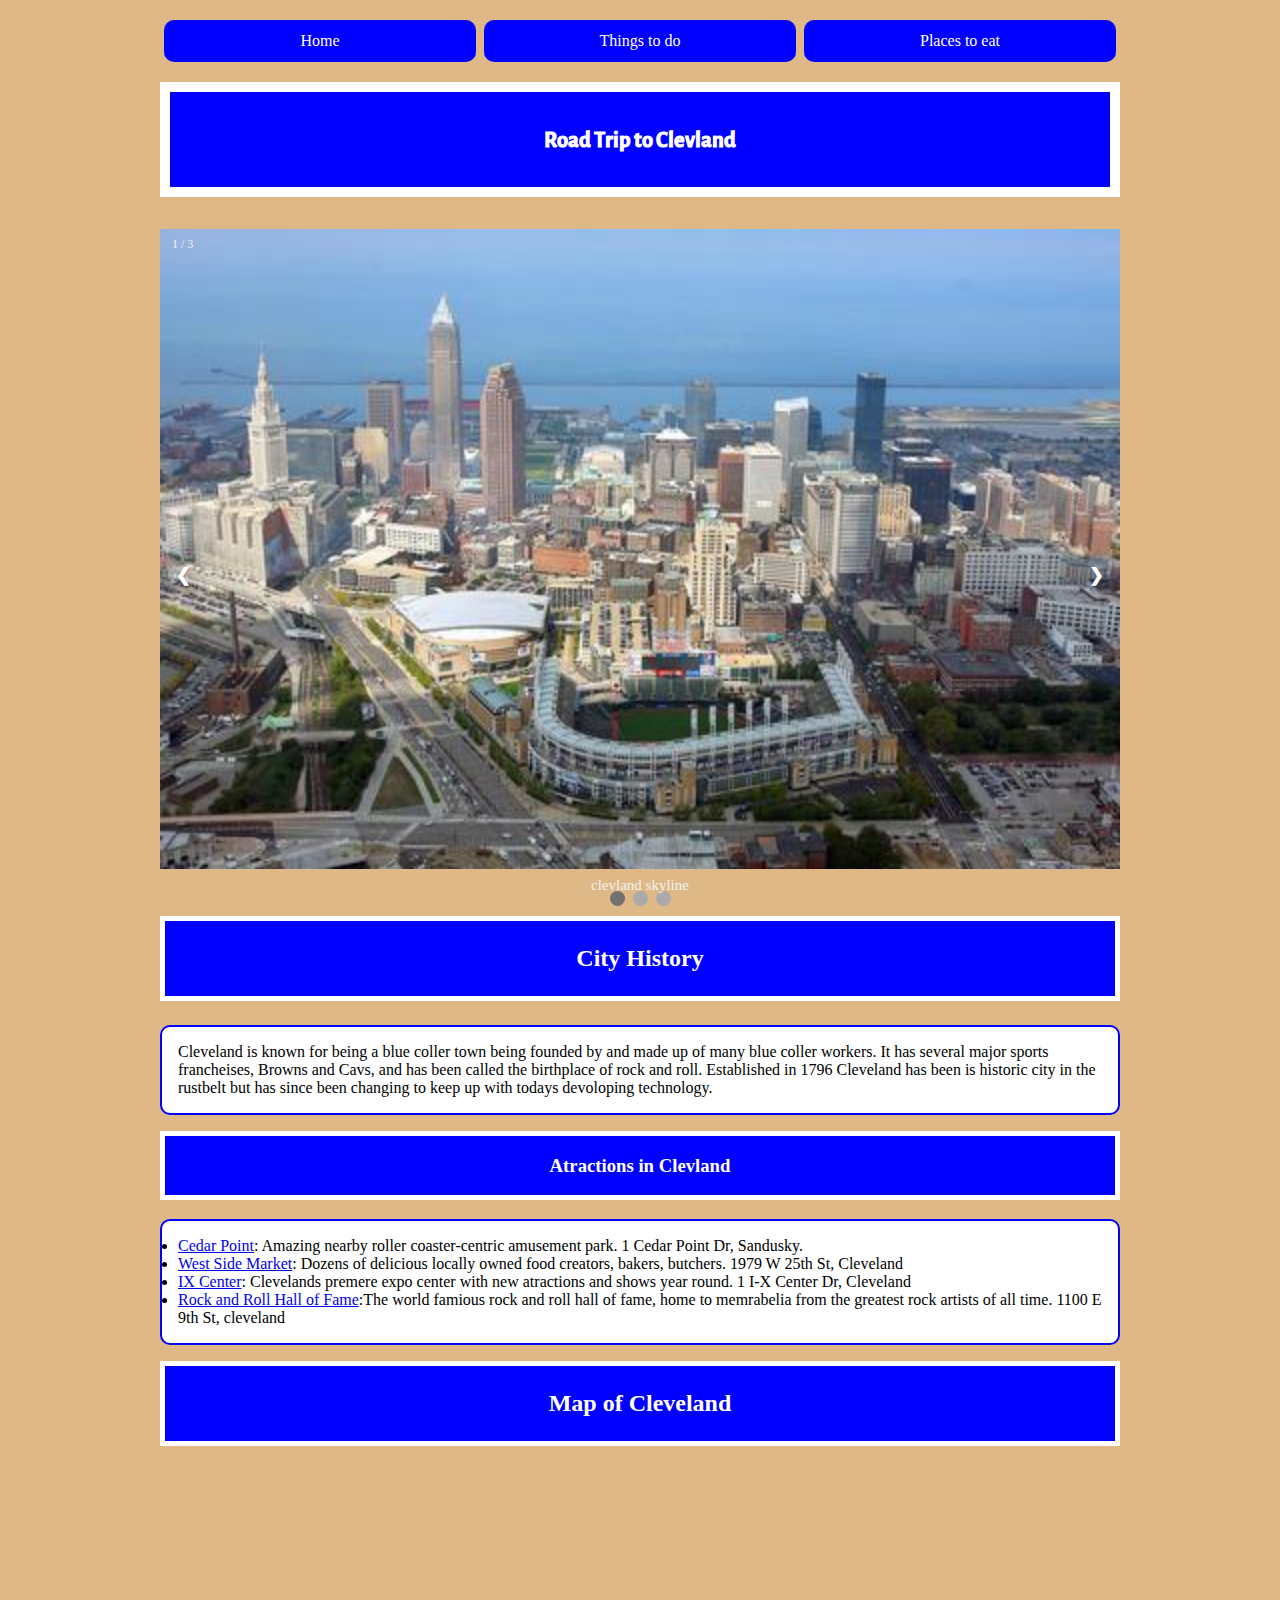
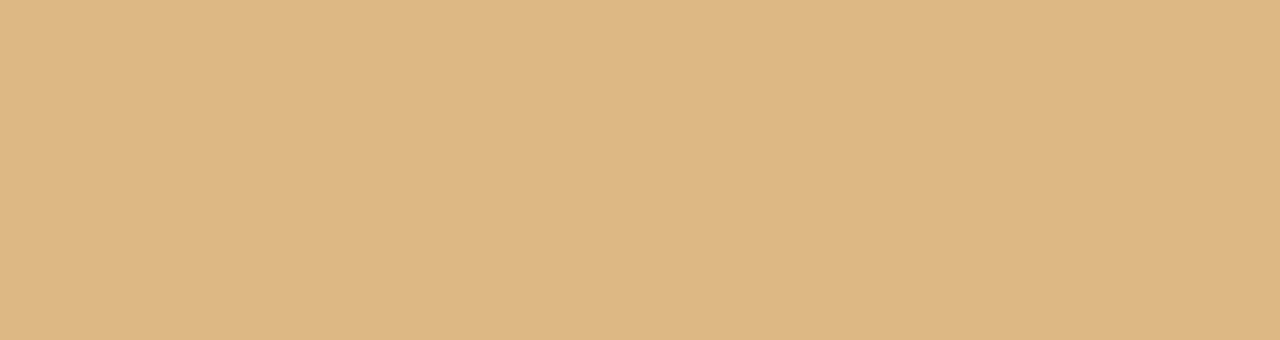
<file: index.html>
<!DOCTYPE html>
<html lang="en">

<head>      
    <meta charset="utf-8">
    <meta name="viewport" content="width=device-width, initial-scale=1.0">
    <title>road trip to Clevland</title>
    <meta name="author" content="Tim Sheehan">
    <meta name="description" content="describe your page here">
    <link rel="stylesheet" href="styles.css">
    <link rel="preconnect" href="https://fonts.googleapis.com">
    <link rel="preconnect" href="https://fonts.gstatic.com" crossorigin>
    <link href="https://fonts.googleapis.com/css2?family=Gurajada&display=swap" rel="stylesheet">
  </head>


<body>
  <main class="container">

  <nav>
    <ul class="red">
    <li><a href="index.html">Home</a></li>
    <li><a href="do.html">Things to do</a></li>
    <li><a href="eat.html">Places to eat</a></li>
    </ul>
 </nav>
 <h1>Road Trip to Clevland</h1>
 <div class="slideshow-container">

    <div class="mySlides fade">
      <div class="numbertext">1 / 3</div>
      <img src="images/Cleveland-Skyline.jpeg" style="width:100%">
      <div class="text">clevland skyline</div>
    </div>
  
    <div class="mySlides fade">
      <div class="numbertext">2 / 3</div>
      <img src="images/clevland river.jpeg" style="width:100%">
      <div class="text">clevland river</div>
    </div>
  
    <div class="mySlides fade">
      <div class="numbertext">3 / 3</div>
      <img src="images/clevland sign.webp" style="width:100%">
      <div class="text">clevland sign</div>
    </div>
  
    <a class="prev" onclick="plusSlides(-1)">&#10094;</a>
    <a class="next" onclick="plusSlides(1)">&#10095;</a>

  <br>

  <div style="text-align:center">
    <span class="dot" onclick="currentSlide(1)"></span>
    <span class="dot" onclick="currentSlide(2)"></span>
    <span class="dot" onclick="currentSlide(3)"></span>
  </div>
 </div>

  
  <h2>City History</h2>
    <p class="green"> Cleveland is known for being a blue coller town being founded by and made up of many blue coller workers. It has several major sports francheises, Browns and Cavs, and has been called the birthplace of rock and roll. Established in 1796 Cleveland has been is historic city in the rustbelt but has since been changing to keep up with todays devoloping technology. </p>
      <div class="atractions in cleveland">
    <h3>Atractions in Clevland</h3>
    <ul class="blue">
      <li><a href="https://www.cedarpoint.com/">Cedar Point</a>: Amazing nearby roller coaster-centric amusement park. 1 Cedar Point Dr, Sandusky.</li>
      <li><a href="http://westsidemarket.org/">West Side Market</a>: Dozens of delicious locally owned food creators, bakers, butchers. 1979 W 25th St, Cleveland</a></li>
      <li><a href="https://www.ixcenter.com/"> IX Center</a>: Clevelands premere expo center with new atractions and shows year round. 1 I-X Center Dr, Cleveland</a></li>
      <li><a href="https://www.rockhall.com/?gclid=Cj0KCQiAr5iQBhCsARIsAPcwRONRO32q2CLyvyZlqkhq5wfYHyGXgGzll4GT39zed6-x2GUgoaTLxSIaAhyNEALw_wcB">Rock and Roll Hall of Fame</a>:The world famious rock and roll hall of fame, home to memrabelia from the greatest rock artists of all time. 1100 E 9th St, cleveland</li>
      </ul>
    <h2>Map of Cleveland</h2>
    <iframe src="https://www.google.com/maps/embed?pb=!1m18!1m12!1m3!1d23909.695027941354!2d-81.71102348926617!3d41.488845719767085!2m3!1f0!2f0!3f0!3m2!1i1024!2i768!4f13.1!3m3!1m2!1s0x8830f00dd15ff6df%3A0xe85ca130bbcedde7!2sCleveland%2C%20OH%2044113!5e0!3m2!1sen!2sus!4v1647361708438!5m2!1sen!2sus" width="600" height="450" style="border:0;" allowfullscreen="" loading="lazy"></iframe>
    </main>   
</body>
<script>
  var slideIndex = 1;
  showSlides(slideIndex);
  
  function plusSlides(n) {
    showSlides(slideIndex += n);
  }
  
  function currentSlide(n) {
    showSlides(slideIndex = n);
  }
  
  function showSlides(n) {
    var i;
    var slides = document.getElementsByClassName("mySlides");
    var dots = document.getElementsByClassName("dot");
    if (n > slides.length) {slideIndex = 1}    
    if (n < 1) {slideIndex = slides.length}
    for (i = 0; i < slides.length; i++) {
        slides[i].style.display = "none";  
    }
    for (i = 0; i < dots.length; i++) {
        dots[i].className = dots[i].className.replace(" active", "");
    }
    slides[slideIndex-1].style.display = "block";  
    dots[slideIndex-1].className += " active";
  }
  </script>
</html>
</file>
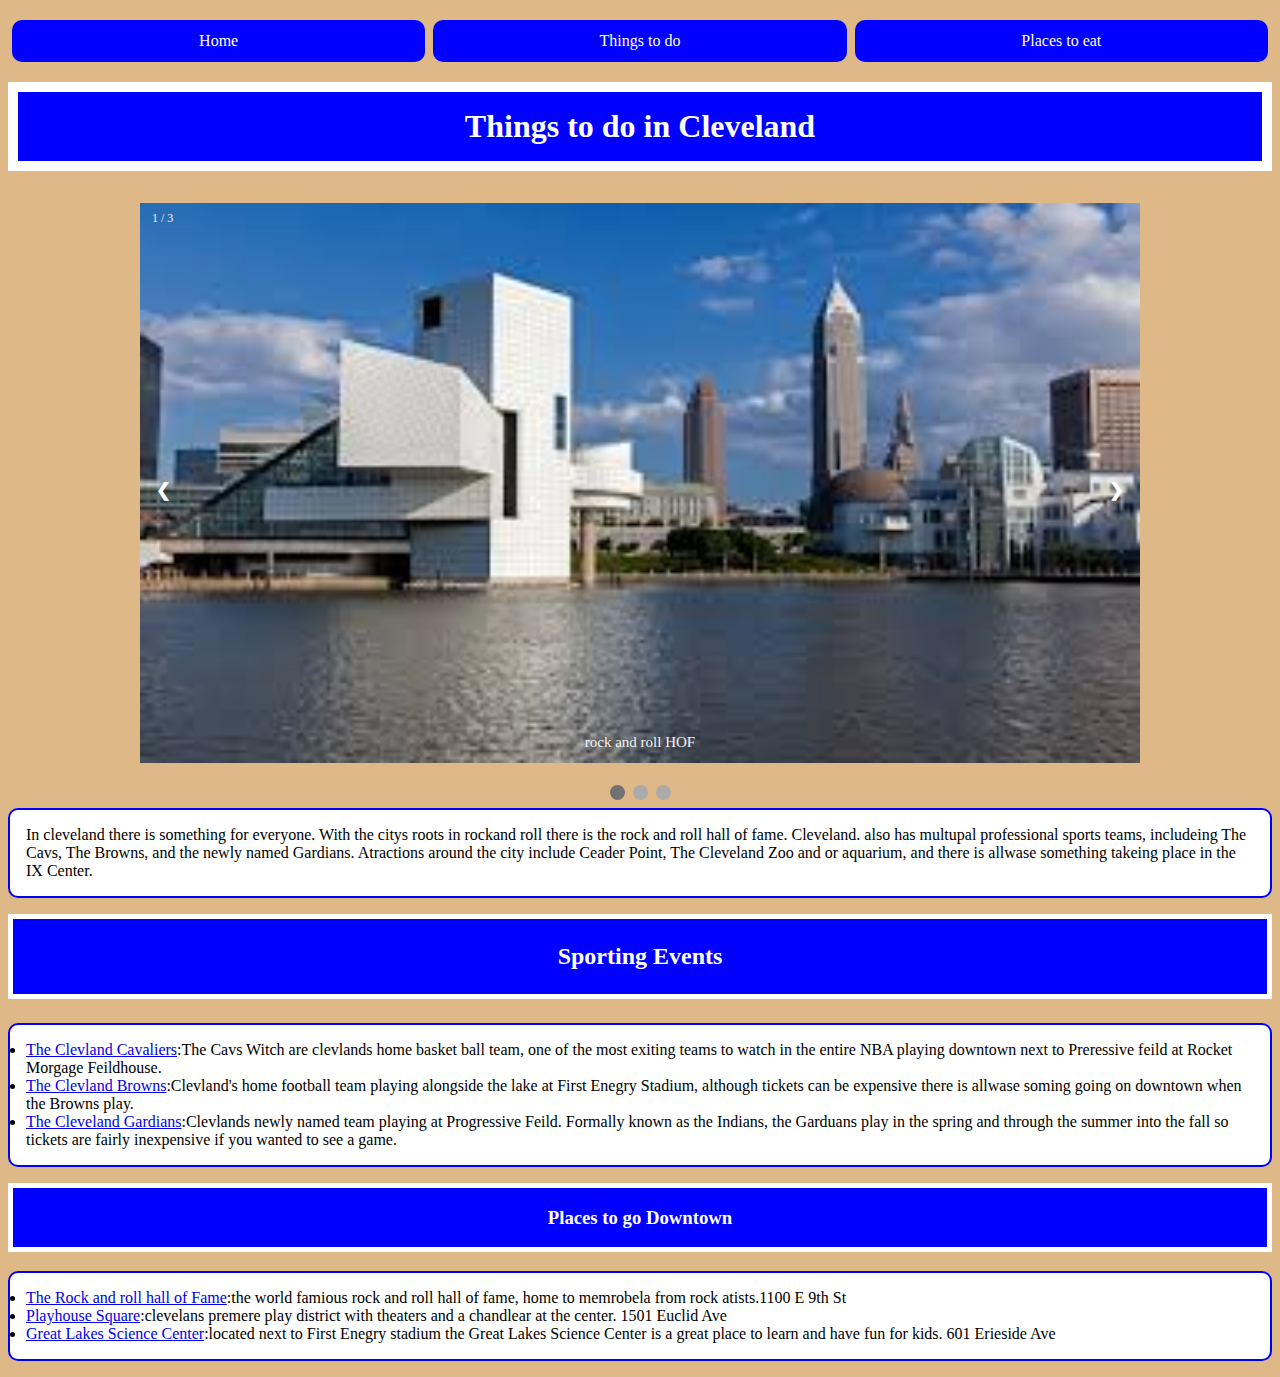
<file: do.html>
<!DOCTYPE html>
<html lang="en">

<head>      
    <meta charset="utf-8">
    <meta name="viewport" content="width=device-width, initial-scale=1.0">
    <title>Things to do in Cleveland</title>
    <meta name="author" content="Tim Sheehan">
    <meta name="description" content="describe your page here">
    <link rel="stylesheet" href="styles.css">
</head>

<body>
  <nav>
    <ul class="red">
       <li><a href="index.html">Home</a></li>
      <li><a href="do.html">Things to do</a></li>
      <li><a href="eat.html">Places to eat</a></li>
    </ul>
</nav>
<h1>Things to do in Cleveland</h1>
<div class="slideshow-container">

    <div class="mySlides fade">
      <div class="numbertext">1 / 3</div>
      <img src="images/rock and roll HOF.jpeg" style="width:100%">
      <div class="text">rock and roll HOF</div>
    </div>
  
    <div class="mySlides fade">
      <div class="numbertext">2 / 3</div>
      <img src="images/browns game.webp" style="width:100%">
      <div class="text">Browns game</div>
    </div>
  
    <div class="mySlides fade">
      <div class="numbertext">3 / 3</div>
      <img src="images/playhouse square.jpeg" style="width:100%">
      <div class="text">play House Square</div>
    </div>
  
    <a class="prev" onclick="plusSlides(-1)">&#10094;</a>
    <a class="next" onclick="plusSlides(1)">&#10095;</a>
  </div>
  <br>
 
  <div style="text-align:center">
    <span class="dot" onclick="currentSlide(1)"></span>
    <span class="dot" onclick="currentSlide(2)"></span>
    <span class="dot" onclick="currentSlide(3)"></span>
  </div>
<div class="attractions">
   
<p class="green">In cleveland there is something for everyone. With the citys roots in rockand roll there is the rock and roll hall of fame. Cleveland. also has multupal professional sports teams, includeing The Cavs, The Browns, and the newly named Gardians. Atractions around the city include Ceader Point, The Cleveland Zoo and or aquarium, and there is allwase something takeing place in the IX Center. </p1>
    <h2> Sporting Events</h2>
<ul class="blue" >
    <li><a href="https://www.nba.com/cavaliers/">The Clevland Cavaliers</a>:The Cavs Witch are clevlands home basket ball team, one of the most exiting teams to watch in the entire NBA playing downtown next to Preressive feild at Rocket Morgage Feildhouse. </li>
    <li><a href="https://www.clevelandbrowns.com/">The Clevland Browns</a>:Clevland's home football team playing alongside the lake at First Enegry Stadium, although tickets can be expensive there is allwase soming going on downtown when the Browns play.</li>
    <li><a href="https://www.mlb.com/guardians">The Cleveland Gardians</a>:Clevlands newly named team playing at Progressive Feild. Formally known as the Indians, the Garduans play in the spring and through the summer into the fall so tickets are fairly inexpensive if you wanted to see a game. </li>
</ul>
<div class="attraction"s>
    <h3>Places to go Downtown </h3>
<ul class="blue">
    <li><a href="https://www.rockhall.com/?gclid=Cj0KCQiAr5iQBhCsARIsAPcwROPka87QmJjiqKXN3UwimGuiBxHP4dO6hY5J5MjRgx5NgZY1fPTXAy8aAqhAEALw_wcB">The Rock and roll hall of Fame</a>:the world famious rock and roll hall of fame, home to memrobela from rock atists.1100 E 9th St </li>
    <li><a href="https://www.playhousesquare.org/">Playhouse Square</a>:clevelans premere play district with theaters and a chandlear at the center. 1501 Euclid Ave</li>
    <li><a href="https://greatscience.com/">Great Lakes Science Center</a>:located next to First Enegry stadium the Great Lakes Science Center is a great place to learn and have fun for kids. 601 Erieside Ave</li>
</ul>
</body>
<script>
  var slideIndex = 1;
  showSlides(slideIndex);
  
  function plusSlides(n) {
    showSlides(slideIndex += n);
  }
  
  function currentSlide(n) {
    showSlides(slideIndex = n);
  }
  
  function showSlides(n) {
    var i;
    var slides = document.getElementsByClassName("mySlides");
    var dots = document.getElementsByClassName("dot");
    if (n > slides.length) {slideIndex = 1}    
    if (n < 1) {slideIndex = slides.length}
    for (i = 0; i < slides.length; i++) {
        slides[i].style.display = "none";  
    }
    for (i = 0; i < dots.length; i++) {
        dots[i].className = dots[i].className.replace(" active", "");
    }
    slides[slideIndex-1].style.display = "block";  
    dots[slideIndex-1].className += " active";
  }
  </script>
</html>
</file>
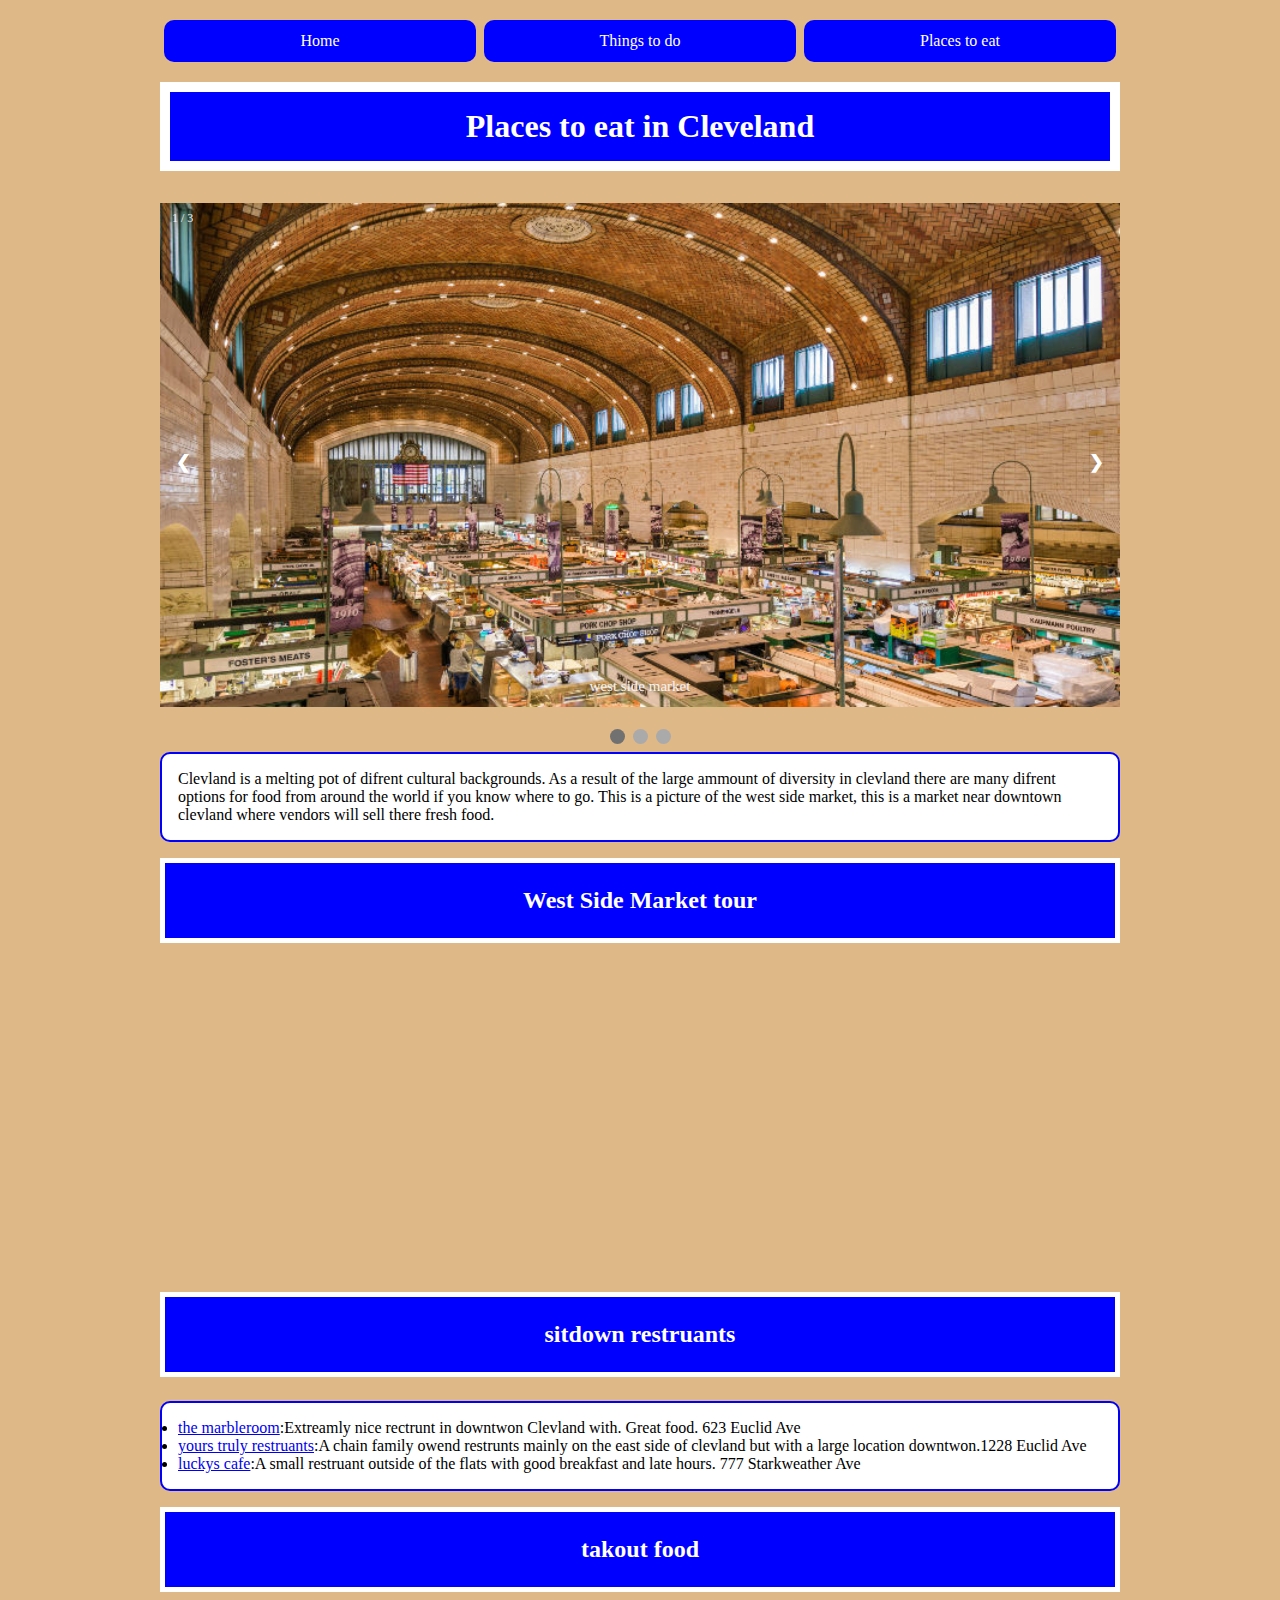
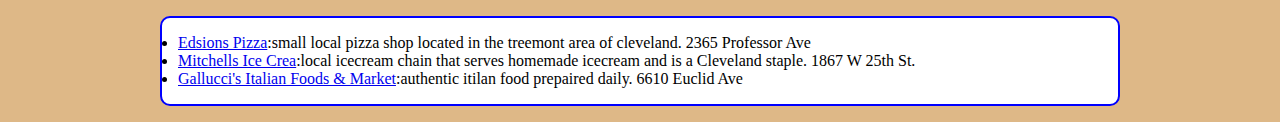
<file: eat.html>
<!DOCTYPE html>
<html lang="en">

<head>      
    <meta charset="utf-8">
    <meta name="viewport" content="width=device-width, initial-scale=1.0">
    <title>Places to eat in Cleveland</title>
    <meta name="author" content="Tim Sheehan">
    <meta name="Road Trip to Cleveland" content="Things to Eat in Cleveland">
    <link rel="stylesheet" href="styles.css">
</head>

<body>
  <main class="container">
  <nav> 
    <ul class="red">
       <li><a href="index.html">Home</a></li>
      <li><a href="do.html">Things to do</a></li>
      <li><a href="eat.html">Places to eat</a></li>
    </ul>
</nav>
<h1>Places to eat in Cleveland</h1>
<div class="slideshow-container">

  <div class="mySlides fade">
    <div class="numbertext">1 / 3</div>
    <img src="images/West-Side-Market.jpeg" style="width:100%">
    <div class="text">west side market</div>
  </div>

  <div class="mySlides fade">
    <div class="numbertext">2 / 3</div>
    <img src="images/mitchell's ice cream.jpeg" style="width:100%">
    <div class="text">mitchell's ice cream</div>
  </div>

  <div class="mySlides fade">
    <div class="numbertext">3 / 3</div>
    <img src="images/yours truly.avif" style="width:100%">
    <div class="text">yours truly</div>
  </div>

  <a class="prev" onclick="plusSlides(-1)">&#10094;</a>
  <a class="next" onclick="plusSlides(1)">&#10095;</a>
</div>
<br>

<div style="text-align:center">
  <span class="dot" onclick="currentSlide(1)"></span>
  <span class="dot" onclick="currentSlide(2)"></span>
  <span class="dot" onclick="currentSlide(3)"></span>
</div>

  <p class="green"> Clevland is a melting pot of difrent cultural backgrounds. As a result of the large ammount of diversity in clevland there are many difrent options for food from around the world if you know where to go. This is a picture of the west side market, this is a market near downtown clevland where vendors will sell there fresh food. </p>
  <h2>West Side Market tour</h2>
  <iframe width="560" height="315" src="https://www.youtube.com/embed/KY6IkN2R7V0" title="YouTube video player" frameborder="0" allow="accelerometer; autoplay; clipboard-write; encrypted-media; gyroscope; picture-in-picture" allowfullscreen></iframe>
  <h2>sitdown restruants</h2>

<ul class="blue">
  <li><a href="https://www.marbleroomcle.com/">the marbleroom</a>:Extreamly nice rectrunt in downtwon Clevland with. Great food. 623 Euclid Ave</li>
  <li><a href="https://ytr.com/">yours truly restruants</a>:A chain family owend restrunts mainly on the east side of clevland but with a large location downtwon.1228 Euclid Ave</li>
  <li><a href="https://www.luckyscafe.com/">luckys cafe</a>:A small restruant outside of the flats with good breakfast and late hours. 777 Starkweather Ave </li>
</ul>
<div class="sitdown restruants">
 <h2>takout food </h2>
 <ul class="blue">
  <li><a href="https://edisonspub.com/index.php/food/">Edsions Pizza</a>:small local pizza shop located in the treemont area of cleveland. 2365 Professor Ave</li>
  <li><a href="https://www.mitchellshomemade.com/">Mitchells Ice Crea</a>:local icecream chain that serves homemade icecream and is a Cleveland staple. 1867 W 25th St.</li>
  <li><a href="https://www.facebook.com/GalluccisCleveland/">Gallucci's Italian Foods & Market</a>:authentic itilan food prepaired daily. 6610 Euclid Ave</li>
 </ul>
 </div>
</body>
<script>
  var slideIndex = 1;
  showSlides(slideIndex);
  
  function plusSlides(n) {
    showSlides(slideIndex += n);
  }
  
  function currentSlide(n) {
    showSlides(slideIndex = n);
  }
  
  function showSlides(n) {
    var i;
    var slides = document.getElementsByClassName("mySlides");
    var dots = document.getElementsByClassName("dot");
    if (n > slides.length) {slideIndex = 1}    
    if (n < 1) {slideIndex = slides.length}
    for (i = 0; i < slides.length; i++) {
        slides[i].style.display = "none";  
    }
    for (i = 0; i < dots.length; i++) {
        dots[i].className = dots[i].className.replace(" active", "");
    }
    slides[slideIndex-1].style.display = "block";  
    dots[slideIndex-1].className += " active";
  }
  </script>
</html>
</file>
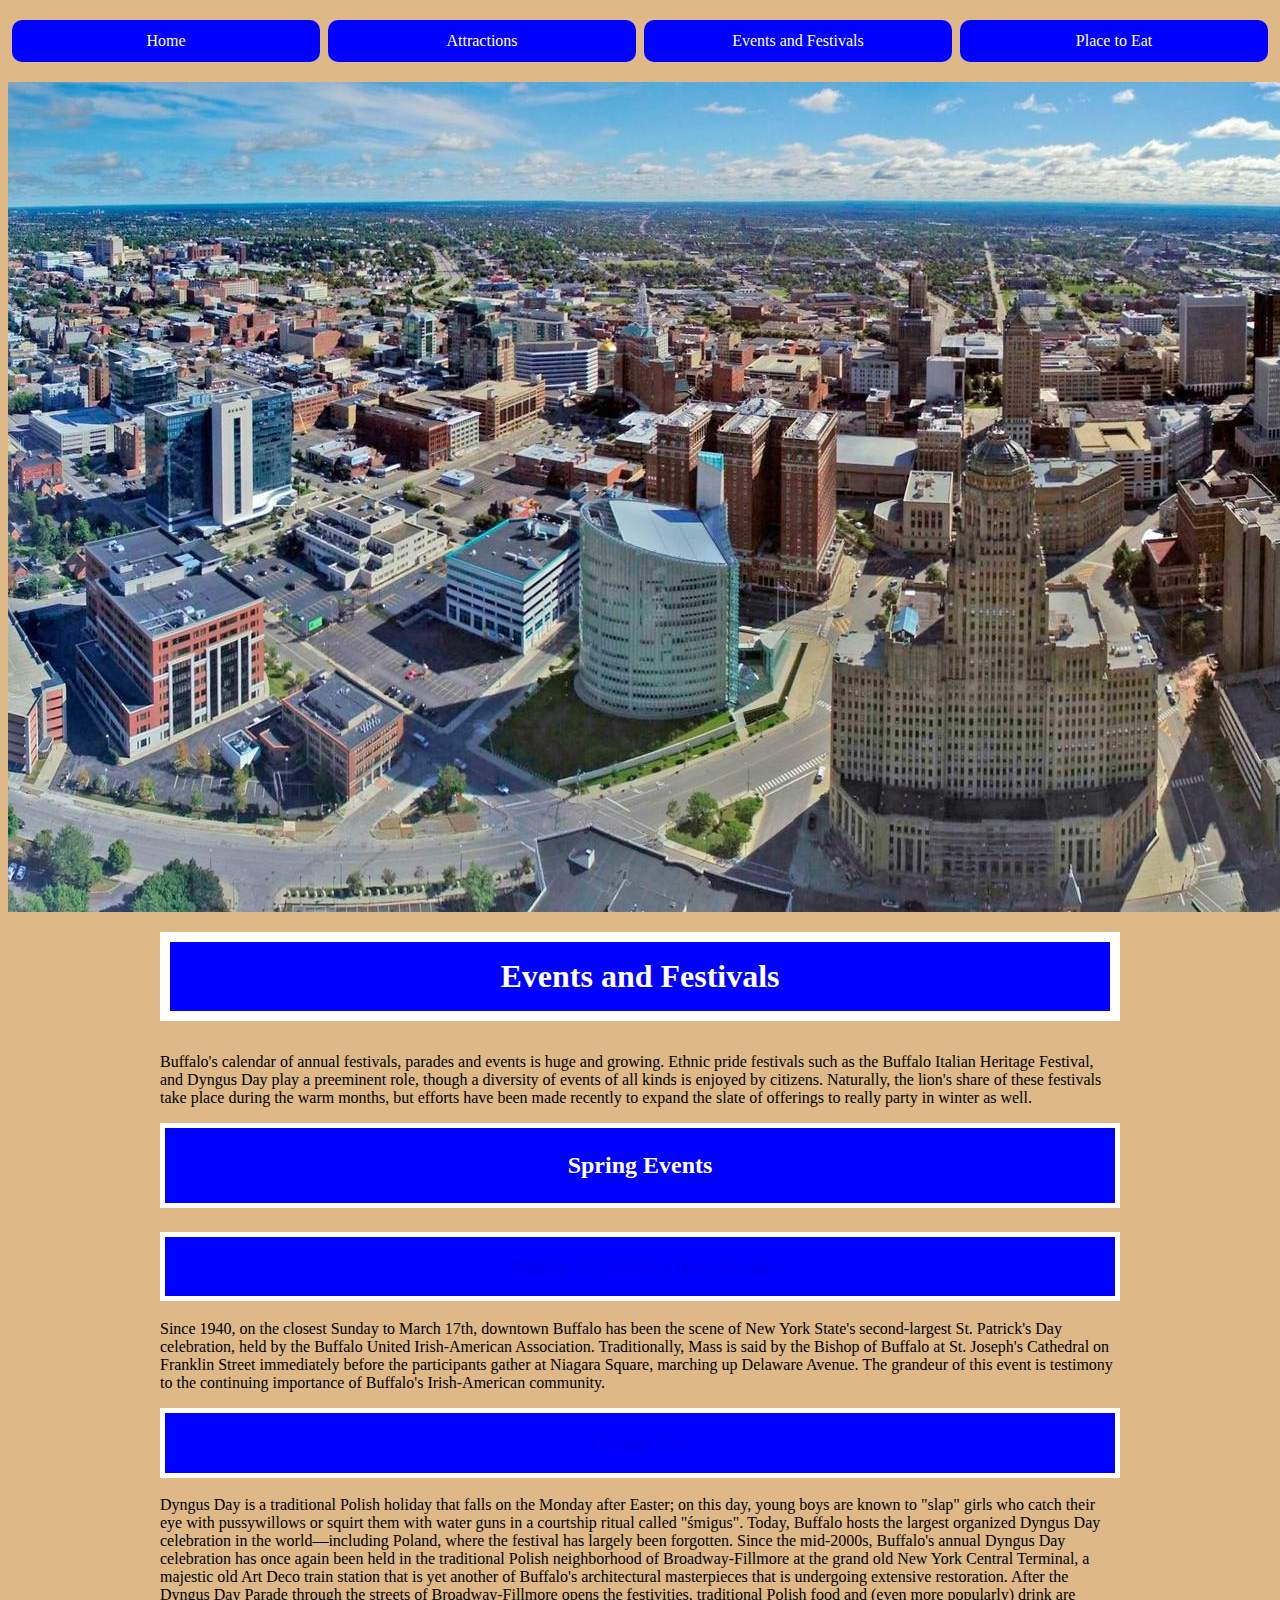
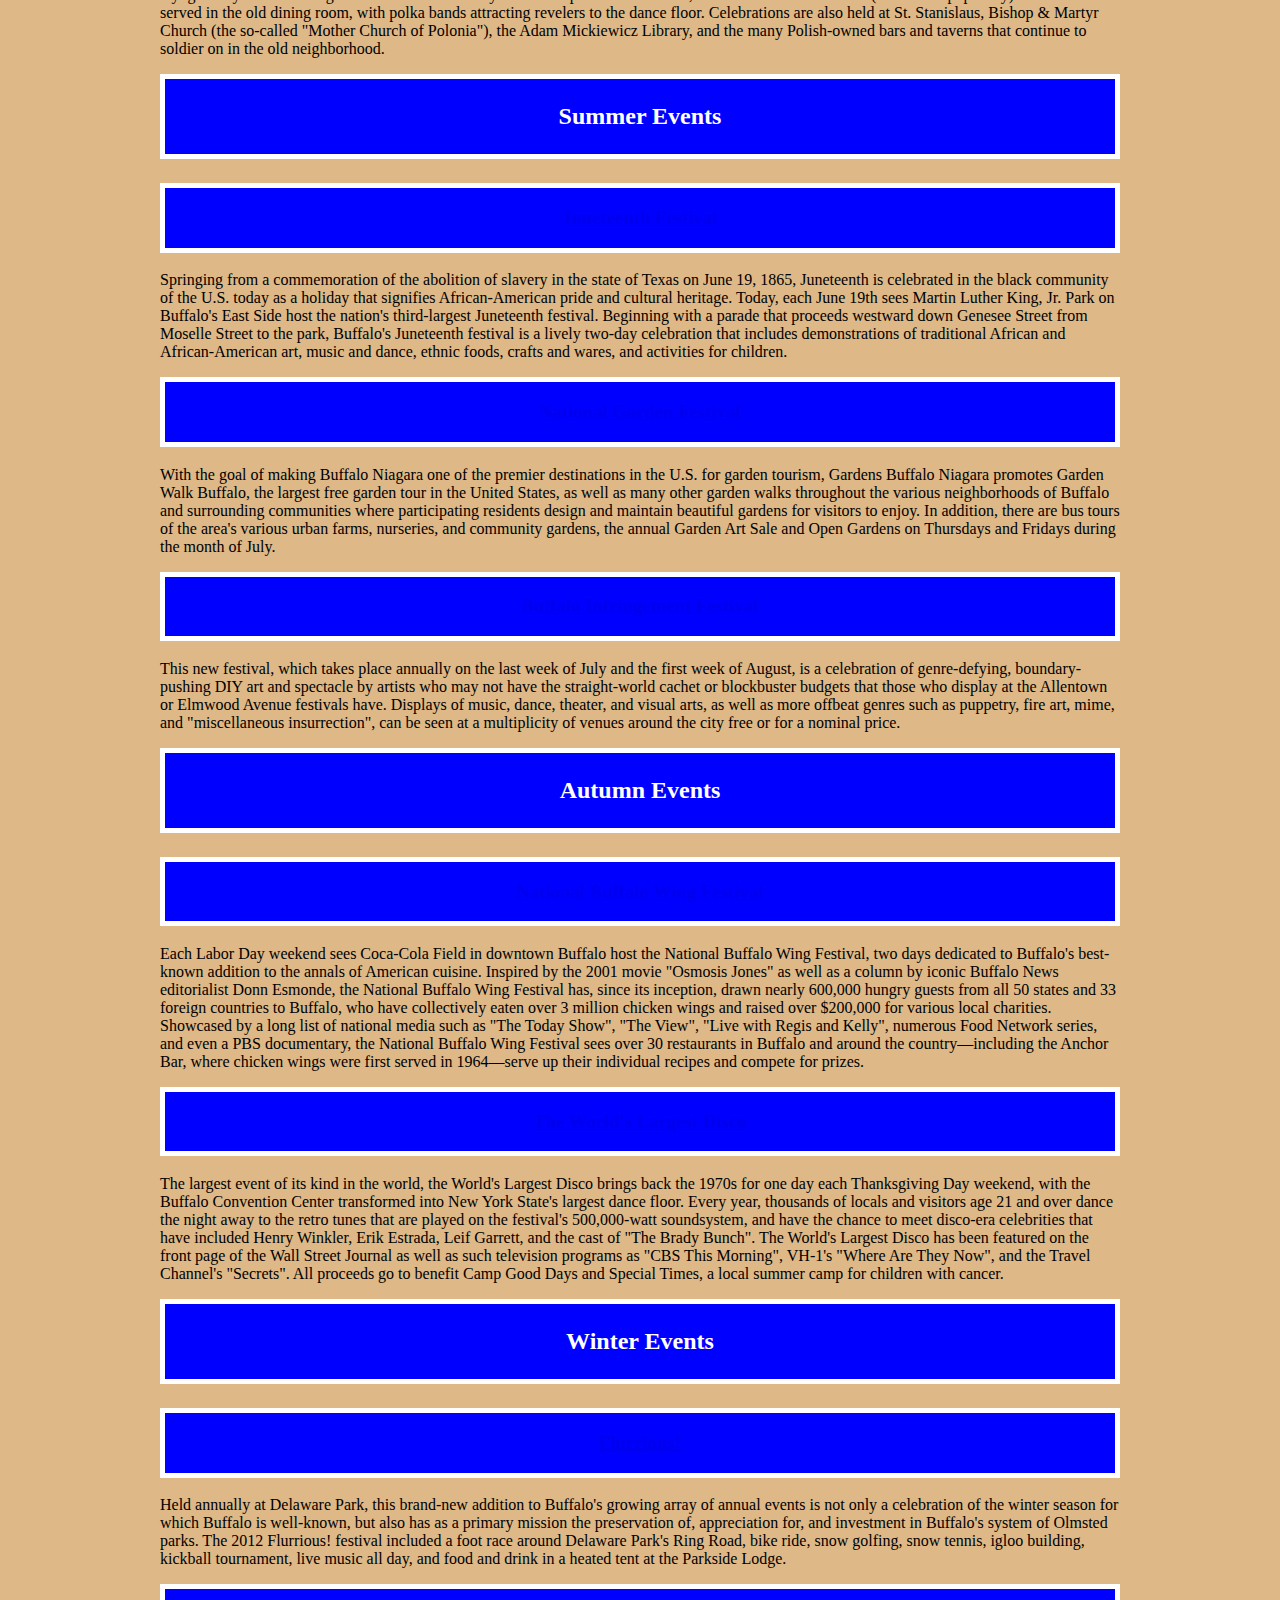
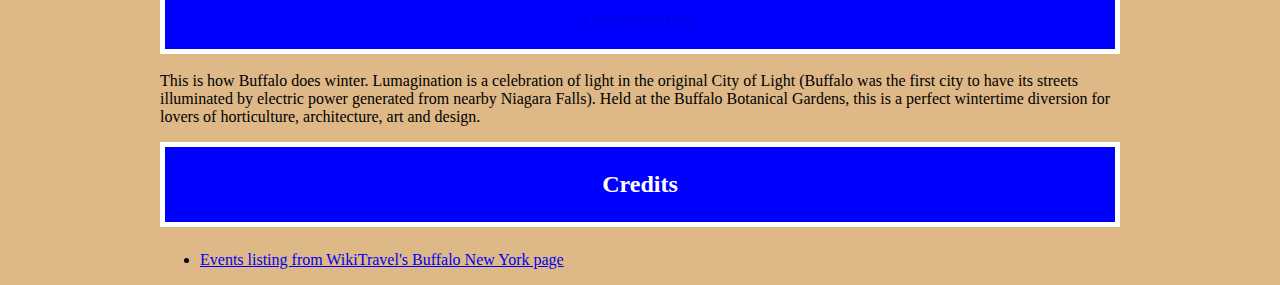
<file: sample-page.html>
<!DOCTYPE html>
<html lang="en">

<head>
    <meta charset="utf-8">
    <meta name="viewport" content="width=device-width, initial-scale=1.0">
    <title>Buffalo's a blast! Events and Festivals</title>
    <meta name="author" content="Jerry Yarnetsky">
    <meta name="description" content="Buffalo knows how to party every season of the year. Here are the coolest events.">
    <link rel="stylesheet" href="styles.css">
</head>

<body>

<!-- example navigation for exercise one -->    
<nav>
    <ul>
        <li><a href="eat.html">Home</a></li>
        <li><a href="do.html">Attractions</a></li>
        <li><a href="events.html">Events and Festivals</a></li>
        <li><a href="eat.html">Place to Eat</a></li>
    </ul>
</nav>

    <img src="images/buffalo.jpg" alt="Buffalo skyline" class="page-topper" />

    <div class="container">

    <h1>Events and Festivals</h1>

        <p>Buffalo's calendar of annual festivals, parades and events is huge and growing. Ethnic pride festivals such as the Buffalo Italian Heritage Festival, and Dyngus Day play a preeminent role, though a diversity of events of all kinds is enjoyed by citizens. Naturally, the lion's share of these festivals take place during the warm months, but efforts have been made recently to expand the slate of offerings to really party in winter as well.</p>


    <div class="season season-spring">
        <h2>Spring Events</h2>
            <h3><a href="https://www.buffalostpatricksdayparade.com/index.html">Buffalo St. Patrick's Day Parade</a></h3>
                <p>Since 1940, on the closest Sunday to March 17th, downtown Buffalo has been the scene of New York State's second-largest St. Patrick's Day celebration, held by the Buffalo United Irish-American Association. Traditionally, Mass is said by the Bishop of Buffalo at St. Joseph's Cathedral on Franklin Street immediately before the participants gather at Niagara Square, marching up Delaware Avenue. The grandeur of this event is testimony to the continuing importance of Buffalo's Irish-American community.</p>

            <h3><a href="http://dyngusdaybuffalo.com/">Dyngus Day</a></h3>
                <p>Dyngus Day is a traditional Polish holiday that falls on the Monday after Easter; on this day, young boys are known to "slap" girls who catch their eye with pussywillows or squirt them with water guns in a courtship ritual called "śmigus". Today, Buffalo hosts the largest organized Dyngus Day celebration in the world—including Poland, where the festival has largely been forgotten. Since the mid-2000s, Buffalo's annual Dyngus Day celebration has once again been held in the traditional Polish neighborhood of Broadway-Fillmore at the grand old New York Central Terminal, a majestic old Art Deco train station that is yet another of Buffalo's architectural masterpieces that is undergoing extensive restoration. After the Dyngus Day Parade through the streets of Broadway-Fillmore opens the festivities, traditional Polish food and (even more popularly) drink are served in the old dining room, with polka bands attracting revelers to the dance floor. Celebrations are also held at St. Stanislaus, Bishop & Martyr Church (the so-called "Mother Church of Polonia"), the Adam Mickiewicz Library, and the many Polish-owned bars and taverns that continue to soldier on in the old neighborhood. </p>
    </div>

    <div class="season season-summer">
        <h2>Summer Events</h2>

            <h3><a href="http://www.juneteenthofbuffalo.com/">Juneteenth Festival</a></h3>
                <p>Springing from a commemoration of the abolition of slavery in the state of Texas on June 19, 1865, Juneteenth is celebrated in the black community of the U.S. today as a holiday that signifies African-American pride and cultural heritage. Today, each June 19th sees Martin Luther King, Jr. Park on Buffalo's East Side host the nation's third-largest Juneteenth festival. Beginning with a parade that proceeds westward down Genesee Street from Moselle Street to the park, Buffalo's Juneteenth festival is a lively two-day celebration that includes demonstrations of traditional African and African-American art, music and dance, ethnic foods, crafts and wares, and activities for children. </p>

            <h3><a href="http://nationalgardenfestival.com/">National Garden Festival</a></h3>
                <p>With the goal of making Buffalo Niagara one of the premier destinations in the U.S. for garden tourism, Gardens Buffalo Niagara promotes Garden Walk Buffalo, the largest free garden tour in the United States, as well as many other garden walks throughout the various neighborhoods of Buffalo and surrounding communities where participating residents design and maintain beautiful gardens for visitors to enjoy. In addition, there are bus tours of the area's various urban farms, nurseries, and community gardens, the annual Garden Art Sale and Open Gardens on Thursdays and Fridays during the month of July.</p>

            <h3><a href="http://infringebuffalo.org/">Buffalo Infringement Festival</a></h3>
                <p>This new festival, which takes place annually on the last week of July and the first week of August, is a celebration of genre-defying, boundary-pushing DIY art and spectacle by artists who may not have the straight-world cachet or blockbuster budgets that those who display at the Allentown or Elmwood Avenue festivals have. Displays of music, dance, theater, and visual arts, as well as more offbeat genres such as puppetry, fire art, mime, and "miscellaneous insurrection", can be seen at a multiplicity of venues around the city free or for a nominal price. </p>
    </div>

    <div class="season season-autumn">
        <h2>Autumn Events</h2>

            <h3><a href="http://www.buffalowing.com/">National Buffalo Wing Festival</a></h3>
                <p>Each Labor Day weekend sees Coca-Cola Field in downtown Buffalo host the National Buffalo Wing Festival, two days dedicated to Buffalo's best-known addition to the annals of American cuisine. Inspired by the 2001 movie "Osmosis Jones" as well as a column by iconic Buffalo News editorialist Donn Esmonde, the National Buffalo Wing Festival has, since its inception, drawn nearly 600,000 hungry guests from all 50 states and 33 foreign countries to Buffalo, who have collectively eaten over 3 million chicken wings and raised over $200,000 for various local charities. Showcased by a long list of national media such as "The Today Show", "The View", "Live with Regis and Kelly", numerous Food Network series, and even a PBS documentary, the National Buffalo Wing Festival sees over 30 restaurants in Buffalo and around the country—including the Anchor Bar, where chicken wings were first served in 1964—serve up their individual recipes and compete for prizes. </p>

            <h3><a href="http://www.worldslargestdisco.com/">The World's Largest Disco</a></h3>
                <p>The largest event of its kind in the world, the World's Largest Disco brings back the 1970s for one day each Thanksgiving Day weekend, with the Buffalo Convention Center transformed into New York State's largest dance floor. Every year, thousands of locals and visitors age 21 and over dance the night away to the retro tunes that are played on the festival's 500,000-watt soundsystem, and have the chance to meet disco-era celebrities that have included Henry Winkler, Erik Estrada, Leif Garrett, and the cast of "The Brady Bunch". The World's Largest Disco has been featured on the front page of the Wall Street Journal as well as such television programs as "CBS This Morning", VH-1's "Where Are They Now", and the Travel Channel's "Secrets". All proceeds go to benefit Camp Good Days and Special Times, a local summer camp for children with cancer. </p>

    </div>

    <div class="season season-winter">
        <h2>Winter Events</h2>

            <h3><a href="http://www.bfloparks.com/">Flurrious!</a></h3>
                <p>Held annually at Delaware Park, this brand-new addition to Buffalo's growing array of annual events is not only a celebration of the winter season for which Buffalo is well-known, but also has as a primary mission the preservation of, appreciation for, and investment in Buffalo's system of Olmsted parks. The 2012 Flurrious! festival included a foot race around Delaware Park's Ring Road, bike ride, snow golfing, snow tennis, igloo building, kickball tournament, live music all day, and food and drink in a heated tent at the Parkside Lodge.</p>

            <h3><a href="https://www.buffalogardens.com/blogs/news/lumagination-2020-will-wow-crowds-this-winter-at-the-botanical-gardens">Lumagination</a></h3>
                <p>This is how Buffalo does winter. Lumagination is a celebration of light in the original City of Light (Buffalo was the first city to have its streets illuminated by electric power generated from nearby Niagara Falls). Held at the Buffalo Botanical Gardens, this is a perfect wintertime diversion for lovers of horticulture, architecture, art and design. </p>
    </div>

        <h2>Credits</h2>

        <ul>
            <li><a href="https://wikitravel.org/en/Buffalo#Do">Events listing from WikiTravel's Buffalo New York
     page</a> </li>
        </ul>

    </div>

</body>

</html>
</file>
<file: styles.css>
h1 {
    background-color: blue;
    color:white;
    text-align: center;
    font-weight: bold;
    font-family: 'Gurajada', serif;
    padding: 0.5em 0;
    margin: 0 0 1em 0;
    border: 10px solid white;
}

h2{
    color: white;
    background-color: blue;
    font: white;
    border: 5px solid white;
    margin: 0.25em 0 1em 0;
    font-weight:bold;
    font-family: "Times New Roman", Times, serif;
    text-align: center;
    padding: 1em;
}
h3 {
    color: white;
    background-color: blue;
    font: bold white;
    border: 5px solid white;
    margin: 0.25em 0 1em 0;
    font-weight:bold;
    font-family: "Times New Roman", Times, serif;
    text-align: center;
    padding: 1em;
}
.blue {
    background-color: white;
    color: black;
    font: black;
    font-weight: lighter;
    border: 2px solid blue;
    padding: 1em;
    margin: 0.25em 0 1em 0;
    border-radius: 10px;
}
.red { 

}
.green {
    border: 2px solid blue;
    font-weight: lighter;
    padding: 1em;
    margin: 0.25em 0 1em 0;
    border-radius: 10px;
    background-color: white;
}
 body{
     background-color: burlywood;
 }
 .attractions {}

 nav ul {
    display: flex;
    flex-direction: row;
    padding: 0px;
  }
  
  nav ul li {
    flex:1;
    list-style-type: none;
  }
  
  nav ul li a {
    display: block;
    padding: 0.75em;
    margin: 0.25em;  
    background-color: blue;
    color: white;  
    text-align: center;
    text-decoration: none;  
    border-radius: 10px;
  }
  
  nav ul li a:hover {
    background-color: lightskyblue;
    box-shadow: inset 3px 3px 10px #300;  
  }
  .container {
    max-width: 960px;
    margin: 1em auto 1em auto;
    }
 
  .img {
      width: 100%;
      height: auto;
      }
 @media screen and (max-width: 650px) {
        nav ul {
            flex-direction: column;
            padding: 0 20px;
            }
        nav ul li {
          margin:10px 0;
          }
      }
      * {box-sizing:border-box}

/* Slideshow container */
.slideshow-container {
  max-width: 1000px;
  position: relative;
  margin: auto;
}

.mySlides {
  display: none;
}


.prev, .next {
  cursor: pointer;
  position: absolute;
  top: 50%;
  width: auto;
  margin-top: -22px;
  padding: 16px;
  color: white;
  font-weight: bold;
  font-size: 18px;
  transition: 0.6s ease;
  border-radius: 0 3px 3px 0;
  user-select: none;
}
 .next {
  right: 0;
  border-radius: 3px 0 0 3px;
}

.prev:hover, .next:hover {
  background-color: rgba(0,0,0,0.8);
}


.text {
  color: #f2f2f2;
  font-size: 15px;
  padding: 8px 12px;
  position: absolute;
  bottom: 8px;
  width: 100%;
  text-align: center;
}


.numbertext {
  color: #f2f2f2;
  font-size: 12px;
  padding: 8px 12px;
  position: absolute;
  top: 0;
}

.dot {
  cursor: pointer;
  height: 15px;
  width: 15px;
  margin: 0 2px;
  background-color: #aaa;
  border-radius: 50%;
  display: inline-block;
  transition: background-color 0.6s ease;
}

.active, .dot:hover {
  background-color: #717171;
}

.fade {
  -webkit-animation-name:inherit;
  -webkit-animation-duration: 1.5s;
  animation-name:inherit;
  animation-duration: 1.5s;
}

@-webkit-keyframes fade {
  from {opacity: .4}
  to {opacity: 1}
}

@keyframes fade {
  from {opacity: .4}
  to {opacity: 1}
}
</file>
